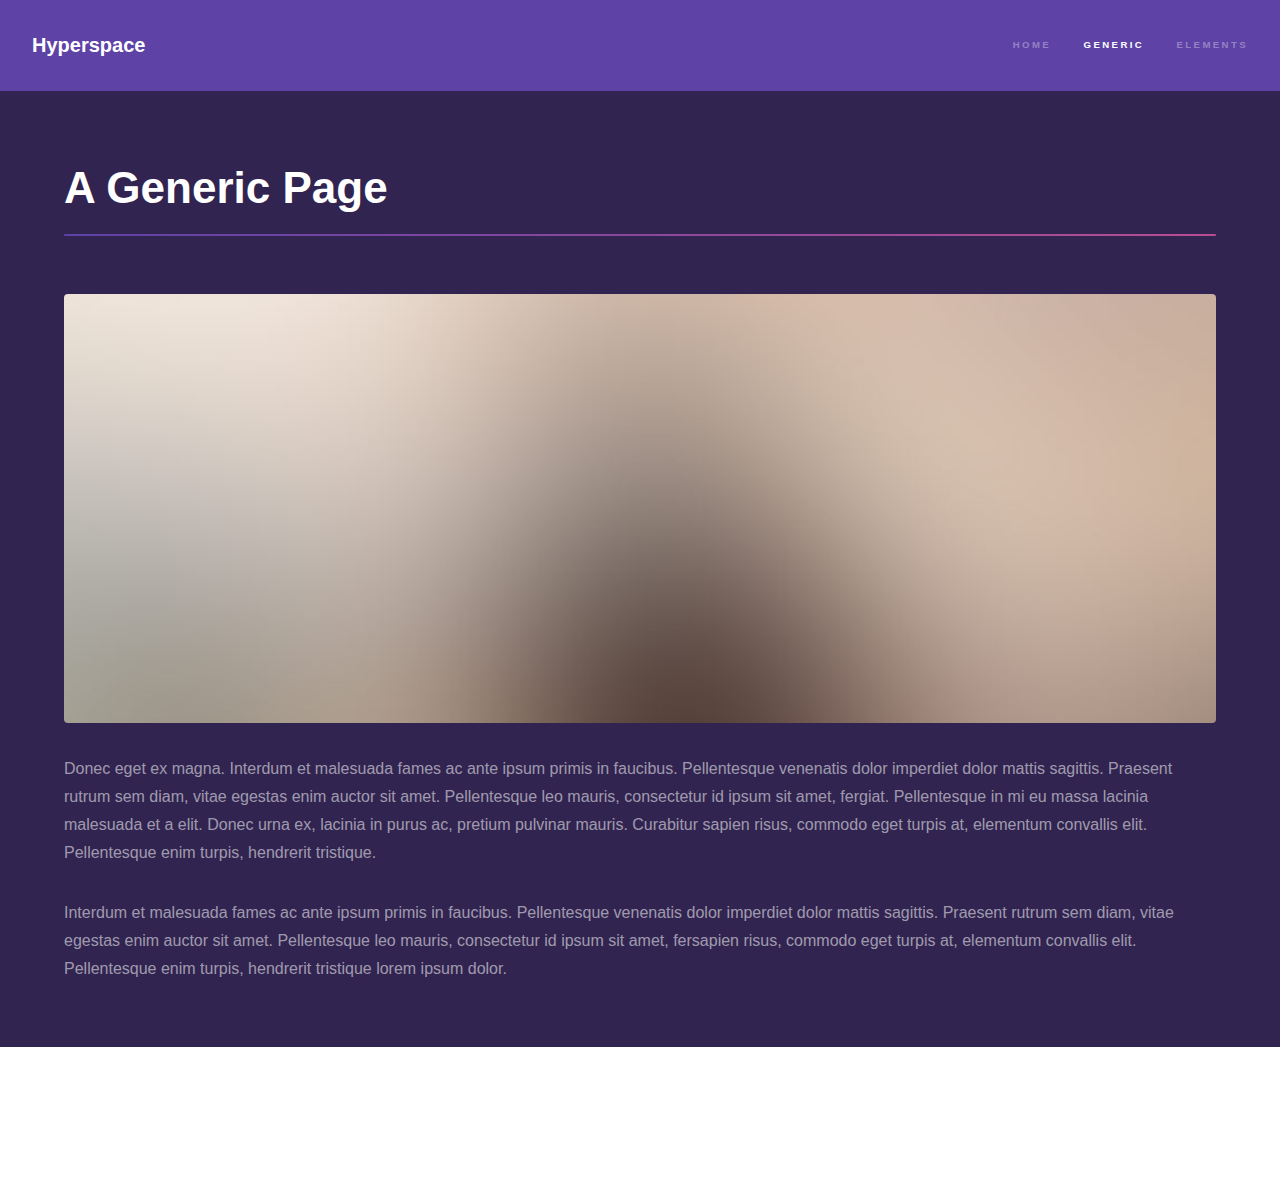
<file: Portfolio | Michael C Riser Jr/generic.html>
<!DOCTYPE HTML>
<!--
	Hyperspace by HTML5 UP
	html5up.net | @ajlkn
	Free for personal and commercial use under the CCA 3.0 license (html5up.net/license)
-->
<html>
	<head>
		<title>Generic - Hyperspace by HTML5 UP</title>
		<meta charset="utf-8" />
		<meta name="viewport" content="width=device-width, initial-scale=1, user-scalable=no" />
		<link rel="stylesheet" href="assets/css/main.css" />
		<noscript><link rel="stylesheet" href="assets/css/noscript.css" /></noscript>
	</head>
	<body class="is-preload">

		<!-- Header -->
			<header id="header">
				<a href="index.html" class="title">Hyperspace</a>
				<nav>
					<ul>
						<li><a href="index.html">Home</a></li>
						<li><a href="generic.html" class="active">Generic</a></li>
						<li><a href="elements.html">Elements</a></li>
					</ul>
				</nav>
			</header>

		<!-- Wrapper -->
			<div id="wrapper">

				<!-- Main -->
					<section id="main" class="wrapper">
						<div class="inner">
							<h1 class="major">A Generic Page</h1>
							<span class="image fit"><img src="images/pic04.jpg" alt="" /></span>
							<p>Donec eget ex magna. Interdum et malesuada fames ac ante ipsum primis in faucibus. Pellentesque venenatis dolor imperdiet dolor mattis sagittis. Praesent rutrum sem diam, vitae egestas enim auctor sit amet. Pellentesque leo mauris, consectetur id ipsum sit amet, fergiat. Pellentesque in mi eu massa lacinia malesuada et a elit. Donec urna ex, lacinia in purus ac, pretium pulvinar mauris. Curabitur sapien risus, commodo eget turpis at, elementum convallis elit. Pellentesque enim turpis, hendrerit tristique.</p>
							<p>Interdum et malesuada fames ac ante ipsum primis in faucibus. Pellentesque venenatis dolor imperdiet dolor mattis sagittis. Praesent rutrum sem diam, vitae egestas enim auctor sit amet. Pellentesque leo mauris, consectetur id ipsum sit amet, fersapien risus, commodo eget turpis at, elementum convallis elit. Pellentesque enim turpis, hendrerit tristique lorem ipsum dolor.</p>
						</div>
					</section>

			</div>

		<!-- Footer -->
			<footer id="footer" class="wrapper alt">
				<div class="inner">
					<ul class="menu">
						<li>&copy; Untitled. All rights reserved.</li><li>Design: <a href="http://html5up.net">HTML5 UP</a></li>
					</ul>
				</div>
			</footer>

		<!-- Scripts -->
			<script src="assets/js/jquery.min.js"></script>
			<script src="assets/js/jquery.scrollex.min.js"></script>
			<script src="assets/js/jquery.scrolly.min.js"></script>
			<script src="assets/js/browser.min.js"></script>
			<script src="assets/js/breakpoints.min.js"></script>
			<script src="assets/js/util.js"></script>
			<script src="assets/js/main.js"></script>

	</body>
</html>
</file>
<file: Portfolio | Michael C Riser Jr/assets/css/noscript.css>
/*
	Hyperspace by HTML5 UP
	html5up.net | @ajlkn
	Free for personal and commercial use under the CCA 3.0 license (html5up.net/license)
*/

/* Spotlights */

	.spotlights > section > .image:before {
		opacity: 0 !important;
	}

	.spotlights > section > .content > .inner {
		-moz-transform: none !important;
		-webkit-transform: none !important;
		-ms-transform: none !important;
		transform: none !important;
		opacity: 1 !important;
	}

/* Wrapper */

	.wrapper > .inner {
		opacity: 1 !important;
		-moz-transform: none !important;
		-webkit-transform: none !important;
		-ms-transform: none !important;
		transform: none !important;
	}

/* Sidebar */

	#sidebar > .inner {
		opacity: 1 !important;
	}

	#sidebar nav > ul > li {
		-moz-transform: none !important;
		-webkit-transform: none !important;
		-ms-transform: none !important;
		transform: none !important;
		opacity: 1 !important;
	}
</file>
<file: Portfolio | Michael C Riser Jr/assets/css/main.css>
@import url(fontawesome-all.min.css);

/*
	Hyperspace by HTML5 UP
	html5up.net | @ajlkn
	Free for personal and commercial use under the CCA 3.0 license (html5up.net/license)
*/

html, body, div, span, applet, object,
iframe, h1, h2, h3, h4, h5, h6, p, blockquote,
pre, a, abbr, acronym, address, big, cite,
code, del, dfn, em, img, ins, kbd, q, s, samp,
small, strike, strong, sub, sup, tt, var, b,
u, i, center, dl, dt, dd, ol, ul, li, fieldset,
form, label, legend, table, caption, tbody,
tfoot, thead, tr, th, td, article, aside,
canvas, details, embed, figure, figcaption,
footer, header, hgroup, menu, nav, output, ruby,
section, summary, time, mark, audio, video {
	margin: 0;
	padding: 0;
	border: 0;
	font-size: 100%;
	font: inherit;
	vertical-align: baseline;}

article, aside, details, figcaption, figure,
footer, header, hgroup, menu, nav, section {
	display: block;}

body {
	line-height: 1;
}

ol, ul {
	list-style: none;
}

blockquote, q {
	quotes: none;
}

	blockquote:before, blockquote:after, q:before, q:after {
		content: '';
		content: none;
	}

table {
	border-collapse: collapse;
	border-spacing: 0;
}

body {
	-webkit-text-size-adjust: none;
}

mark {
	background-color: transparent;
	color: inherit;
}


input::-moz-focus-inner {
	border: 0;
	padding: 0;
}

input, select, textarea {
	-moz-appearance: none;
	-webkit-appearance: none;
	-ms-appearance: none;
	appearance: none;
}

/* Basic */

	@-ms-viewport {
		width: device-width;
	}

	body {
		-ms-overflow-style: scrollbar;
	}

	@media screen and (max-width: 480px) {

		html, body {
			min-width: 320px;
		}

	}

	html {
		box-sizing: border-box;
	}

	*, *:before, *:after {
		box-sizing: inherit;
	}

	body {
		background: #312450;
	}

		body.is-preload *, body.is-preload *:before, body.is-preload *:after {
			-moz-animation: none !important;
			-webkit-animation: none !important;
			-ms-animation: none !important;
			animation: none !important;
			-moz-transition: none !important;
			-webkit-transition: none !important;
			-ms-transition: none !important;
			transition: none !important;
		}

/* Type */

	body, input, select, textarea {
		color: rgba(255, 255, 255, 0.55);
		font-family: Arial, Helvetica, sans-serif;
		font-size: 16.5pt;
		font-weight: normal;
		line-height: 1.75;
	}

		@media screen and (max-width: 1680px) {

			body, input, select, textarea {
				font-size: 13pt;
			}

		}

		@media screen and (max-width: 1280px) {

			body, input, select, textarea {
				font-size: 12pt;
			}

		}

		@media screen and (max-width: 360px) {

			body, input, select, textarea {
				font-size: 11pt;
			}

		}

	a {
		-moz-transition: color 0.2s ease, border-bottom-color 0.2s ease;
		-webkit-transition: color 0.2s ease, border-bottom-color 0.2s ease;
		-ms-transition: color 0.2s ease, border-bottom-color 0.2s ease;
		transition: color 0.2s ease, border-bottom-color 0.2s ease;
		border-bottom: dotted 1px rgba(255, 255, 255, 0.35);
		color: inherit;
		text-decoration: none;
	}

		a:hover {
			border-bottom-color: transparent;
			color: #ffffff;
		}

	strong, b {
		color: #ffffff;
		font-weight: bold;
	}

	em, i {
		font-style: italic;
	}

	p {
		margin: 0 0 2em 0;
	}

	h1, h2, h3, h4, h5, h6 {
		color: #ffffff;
		font-weight: bold;
		line-height: 1.5;
		margin: 0 0 0.5em 0;
	}

		h1 a, h2 a, h3 a, h4 a, h5 a, h6 a {
			color: inherit;
			text-decoration: none;
		}

	h1 {
		font-size: 2.75em;
	}

		h1.major {
			margin: 0 0 1.3em 0;
			position: relative;
			padding-bottom: 0.35em;
		}

			h1.major:after {
				background-image: -moz-linear-gradient(to right, #5e42a6, #b74e91);
				background-image: -webkit-linear-gradient(to right, #5e42a6, #b74e91);
				background-image: -ms-linear-gradient(to right, #5e42a6, #b74e91);
				background-image: linear-gradient(to right, #5e42a6, #b74e91);
				-moz-transition: max-width 0.2s ease;
				-webkit-transition: max-width 0.2s ease;
				-ms-transition: max-width 0.2s ease;
				transition: max-width 0.2s ease;
				border-radius: 0.2em;
				bottom: 0;
				content: '';
				height: 0.05em;
				position: absolute;
				right: 0;
				width: 100%;
			}

	h2 {
		font-size: 1.75em;
	}

	h3 {
		font-size: 1.1em;
	}

	h4 {
		font-size: 1em;
	}

	h5 {
		font-size: 0.8em;
	}

	h6 {
		font-size: 0.6em;
	}

	@media screen and (max-width: 736px) {

		h1 {
			font-size: 2em;
		}

		h2 {
			font-size: 1.25em;
		}

		h3 {
			font-size: 1em;
		}

		h4 {
			font-size: 0.8em;
		}

		h5 {
			font-size: 0.6em;
		}

		h6 {
			font-size: 0.6em;
		}

	}

	sub {
		font-size: 0.8em;
		position: relative;
		top: 0.5em;
	}

	sup {
		font-size: 0.8em;
		position: relative;
		top: -0.5em;
	}

	blockquote {
		border-left: solid 4px rgba(255, 255, 255, 0.15);
		font-style: italic;
		margin: 0 0 2em 0;
		padding: 0.5em 0 0.5em 2em;
	}

	code {
		background: rgba(255, 255, 255, 0.05);
		border-radius: 0.25em;
		border: solid 1px rgba(255, 255, 255, 0.15);
		font-family: "Courier New", monospace;
		font-size: 0.9em;
		margin: 0 0.25em;
		padding: 0.25em 0.65em;
	}

	pre {
		-webkit-overflow-scrolling: touch;
		font-family: "Courier New", monospace;
		font-size: 0.9em;
		margin: 0 0 2em 0;
	}

		pre code {
			display: block;
			line-height: 1.75em;
			padding: 1em 1.5em;
			overflow-x: auto;
		}

	hr {
		border: 0;
		border-bottom: solid 1px rgba(255, 255, 255, 0.15);
		margin: 2em 0;
	}

		hr.major {
			margin: 3em 0;
		}

	.align-left {
		text-align: left;
	}

	.align-center {
		text-align: center;
	}

	.align-right {
		text-align: right;
	}

/* Row */

	.row {
		display: flex;
		flex-wrap: wrap;
		box-sizing: border-box;
		align-items: stretch;
	}

		.row > * {
			box-sizing: border-box;
		}

		.row.gtr-uniform > * > :last-child {
			margin-bottom: 0;
		}

		.row.aln-left {
			justify-content: flex-start;
		}

		.row.aln-center {
			justify-content: center;
		}

		.row.aln-right {
			justify-content: flex-end;
		}

		.row.aln-top {
			align-items: flex-start;
		}

		.row.aln-middle {
			align-items: center;
		}

		.row.aln-bottom {
			align-items: flex-end;
		}

		.row > .imp {
			order: -1;
		}

		.row > .col-1 {
			width: 8.33333%;
		}

		.row > .off-1 {
			margin-left: 8.33333%;
		}

		.row > .col-2 {
			width: 16.66667%;
		}

		.row > .off-2 {
			margin-left: 16.66667%;
		}

		.row > .col-3 {
			width: 25%;
		}

		.row > .off-3 {
			margin-left: 25%;
		}

		.row > .col-4 {
			width: 33.33333%;
		}

		.row > .off-4 {
			margin-left: 33.33333%;
		}

		.row > .col-5 {
			width: 41.66667%;
		}

		.row > .off-5 {
			margin-left: 41.66667%;
		}

		.row > .col-6 {
			width: 50%;
		}

		.row > .off-6 {
			margin-left: 50%;
		}

		.row > .col-7 {
			width: 58.33333%;
		}

		.row > .off-7 {
			margin-left: 58.33333%;
		}

		.row > .col-8 {
			width: 66.66667%;
		}

		.row > .off-8 {
			margin-left: 66.66667%;
		}

		.row > .col-9 {
			width: 75%;
		}

		.row > .off-9 {
			margin-left: 75%;
		}

		.row > .col-10 {
			width: 83.33333%;
		}

		.row > .off-10 {
			margin-left: 83.33333%;
		}

		.row > .col-11 {
			width: 91.66667%;
		}

		.row > .off-11 {
			margin-left: 91.66667%;
		}

		.row > .col-12 {
			width: 100%;
		}

		.row > .off-12 {
			margin-left: 100%;
		}

		.row.gtr-0 {
			margin-top: 0;
			margin-left: 0em;
		}

			.row.gtr-0 > * {
				padding: 0 0 0 0em;
			}

			.row.gtr-0.gtr-uniform {
				margin-top: 0em;
			}

				.row.gtr-0.gtr-uniform > * {
					padding-top: 0em;
				}

		.row.gtr-25 {
			margin-top: 0;
			margin-left: -0.375em;
		}

			.row.gtr-25 > * {
				padding: 0 0 0 0.375em;
			}

			.row.gtr-25.gtr-uniform {
				margin-top: -0.375em;
			}

				.row.gtr-25.gtr-uniform > * {
					padding-top: 0.375em;
				}

		.row.gtr-50 {
			margin-top: 0;
			margin-left: -0.75em;
		}

			.row.gtr-50 > * {
				padding: 0 0 0 0.75em;
			}

			.row.gtr-50.gtr-uniform {
				margin-top: -0.75em;
			}

				.row.gtr-50.gtr-uniform > * {
					padding-top: 0.75em;
				}

		.row {
			margin-top: 0;
			margin-left: -1.5em;
		}

			.row > * {
				padding: 0 0 0 1.5em;
			}

			.row.gtr-uniform {
				margin-top: -1.5em;
			}

				.row.gtr-uniform > * {
					padding-top: 1.5em;
				}

		.row.gtr-150 {
			margin-top: 0;
			margin-left: -2.25em;
		}

			.row.gtr-150 > * {
				padding: 0 0 0 2.25em;
			}

			.row.gtr-150.gtr-uniform {
				margin-top: -2.25em;
			}

				.row.gtr-150.gtr-uniform > * {
					padding-top: 2.25em;
				}

		.row.gtr-200 {
			margin-top: 0;
			margin-left: -3em;
		}

			.row.gtr-200 > * {
				padding: 0 0 0 3em;
			}

			.row.gtr-200.gtr-uniform {
				margin-top: -3em;
			}

				.row.gtr-200.gtr-uniform > * {
					padding-top: 3em;
				}

		@media screen and (max-width: 1680px) {

			.row {
				display: flex;
				flex-wrap: wrap;
				box-sizing: border-box;
				align-items: stretch;
			}

				.row > * {
					box-sizing: border-box;
				}

				.row.gtr-uniform > * > :last-child {
					margin-bottom: 0;
				}

				.row.aln-left {
					justify-content: flex-start;
				}

				.row.aln-center {
					justify-content: center;
				}

				.row.aln-right {
					justify-content: flex-end;
				}

				.row.aln-top {
					align-items: flex-start;
				}

				.row.aln-middle {
					align-items: center;
				}

				.row.aln-bottom {
					align-items: flex-end;
				}

				.row > .imp-xlarge {
					order: -1;
				}

				.row > .col-1-xlarge {
					width: 8.33333%;
				}

				.row > .off-1-xlarge {
					margin-left: 8.33333%;
				}

				.row > .col-2-xlarge {
					width: 16.66667%;
				}

				.row > .off-2-xlarge {
					margin-left: 16.66667%;
				}

				.row > .col-3-xlarge {
					width: 25%;
				}

				.row > .off-3-xlarge {
					margin-left: 25%;
				}

				.row > .col-4-xlarge {
					width: 33.33333%;
				}

				.row > .off-4-xlarge {
					margin-left: 33.33333%;
				}

				.row > .col-5-xlarge {
					width: 41.66667%;
				}

				.row > .off-5-xlarge {
					margin-left: 41.66667%;
				}

				.row > .col-6-xlarge {
					width: 50%;
				}

				.row > .off-6-xlarge {
					margin-left: 50%;
				}

				.row > .col-7-xlarge {
					width: 58.33333%;
				}

				.row > .off-7-xlarge {
					margin-left: 58.33333%;
				}

				.row > .col-8-xlarge {
					width: 66.66667%;
				}

				.row > .off-8-xlarge {
					margin-left: 66.66667%;
				}

				.row > .col-9-xlarge {
					width: 75%;
				}

				.row > .off-9-xlarge {
					margin-left: 75%;
				}

				.row > .col-10-xlarge {
					width: 83.33333%;
				}

				.row > .off-10-xlarge {
					margin-left: 83.33333%;
				}

				.row > .col-11-xlarge {
					width: 91.66667%;
				}

				.row > .off-11-xlarge {
					margin-left: 91.66667%;
				}

				.row > .col-12-xlarge {
					width: 100%;
				}

				.row > .off-12-xlarge {
					margin-left: 100%;
				}

				.row.gtr-0 {
					margin-top: 0;
					margin-left: 0em;
				}

					.row.gtr-0 > * {
						padding: 0 0 0 0em;
					}

					.row.gtr-0.gtr-uniform {
						margin-top: 0em;
					}

						.row.gtr-0.gtr-uniform > * {
							padding-top: 0em;
						}

				.row.gtr-25 {
					margin-top: 0;
					margin-left: -0.375em;
				}

					.row.gtr-25 > * {
						padding: 0 0 0 0.375em;
					}

					.row.gtr-25.gtr-uniform {
						margin-top: -0.375em;
					}

						.row.gtr-25.gtr-uniform > * {
							padding-top: 0.375em;
						}

				.row.gtr-50 {
					margin-top: 0;
					margin-left: -0.75em;
				}

					.row.gtr-50 > * {
						padding: 0 0 0 0.75em;
					}

					.row.gtr-50.gtr-uniform {
						margin-top: -0.75em;
					}

						.row.gtr-50.gtr-uniform > * {
							padding-top: 0.75em;
						}

				.row {
					margin-top: 0;
					margin-left: -1.5em;
				}

					.row > * {
						padding: 0 0 0 1.5em;
					}

					.row.gtr-uniform {
						margin-top: -1.5em;
					}

						.row.gtr-uniform > * {
							padding-top: 1.5em;
						}

				.row.gtr-150 {
					margin-top: 0;
					margin-left: -2.25em;
				}

					.row.gtr-150 > * {
						padding: 0 0 0 2.25em;
					}

					.row.gtr-150.gtr-uniform {
						margin-top: -2.25em;
					}

						.row.gtr-150.gtr-uniform > * {
							padding-top: 2.25em;
						}

				.row.gtr-200 {
					margin-top: 0;
					margin-left: -3em;
				}

					.row.gtr-200 > * {
						padding: 0 0 0 3em;
					}

					.row.gtr-200.gtr-uniform {
						margin-top: -3em;
					}

						.row.gtr-200.gtr-uniform > * {
							padding-top: 3em;
						}

		}

		@media screen and (max-width: 1280px) {

			.row {
				display: flex;
				flex-wrap: wrap;
				box-sizing: border-box;
				align-items: stretch;
			}

				.row > * {
					box-sizing: border-box;
				}

				.row.gtr-uniform > * > :last-child {
					margin-bottom: 0;
				}

				.row.aln-left {
					justify-content: flex-start;
				}

				.row.aln-center {
					justify-content: center;
				}

				.row.aln-right {
					justify-content: flex-end;
				}

				.row.aln-top {
					align-items: flex-start;
				}

				.row.aln-middle {
					align-items: center;
				}

				.row.aln-bottom {
					align-items: flex-end;
				}

				.row > .imp-large {
					order: -1;
				}

				.row > .col-1-large {
					width: 8.33333%;
				}

				.row > .off-1-large {
					margin-left: 8.33333%;
				}

				.row > .col-2-large {
					width: 16.66667%;
				}

				.row > .off-2-large {
					margin-left: 16.66667%;
				}

				.row > .col-3-large {
					width: 25%;
				}

				.row > .off-3-large {
					margin-left: 25%;
				}

				.row > .col-4-large {
					width: 33.33333%;
				}

				.row > .off-4-large {
					margin-left: 33.33333%;
				}

				.row > .col-5-large {
					width: 41.66667%;
				}

				.row > .off-5-large {
					margin-left: 41.66667%;
				}

				.row > .col-6-large {
					width: 50%;
				}

				.row > .off-6-large {
					margin-left: 50%;
				}

				.row > .col-7-large {
					width: 58.33333%;
				}

				.row > .off-7-large {
					margin-left: 58.33333%;
				}

				.row > .col-8-large {
					width: 66.66667%;
				}

				.row > .off-8-large {
					margin-left: 66.66667%;
				}

				.row > .col-9-large {
					width: 75%;
				}

				.row > .off-9-large {
					margin-left: 75%;
				}

				.row > .col-10-large {
					width: 83.33333%;
				}

				.row > .off-10-large {
					margin-left: 83.33333%;
				}

				.row > .col-11-large {
					width: 91.66667%;
				}

				.row > .off-11-large {
					margin-left: 91.66667%;
				}

				.row > .col-12-large {
					width: 100%;
				}

				.row > .off-12-large {
					margin-left: 100%;
				}

				.row.gtr-0 {
					margin-top: 0;
					margin-left: 0em;
				}

					.row.gtr-0 > * {
						padding: 0 0 0 0em;
					}

					.row.gtr-0.gtr-uniform {
						margin-top: 0em;
					}

						.row.gtr-0.gtr-uniform > * {
							padding-top: 0em;
						}

				.row.gtr-25 {
					margin-top: 0;
					margin-left: -0.375em;
				}

					.row.gtr-25 > * {
						padding: 0 0 0 0.375em;
					}

					.row.gtr-25.gtr-uniform {
						margin-top: -0.375em;
					}

						.row.gtr-25.gtr-uniform > * {
							padding-top: 0.375em;
						}

				.row.gtr-50 {
					margin-top: 0;
					margin-left: -0.75em;
				}

					.row.gtr-50 > * {
						padding: 0 0 0 0.75em;
					}

					.row.gtr-50.gtr-uniform {
						margin-top: -0.75em;
					}

						.row.gtr-50.gtr-uniform > * {
							padding-top: 0.75em;
						}

				.row {
					margin-top: 0;
					margin-left: -1.5em;
				}

					.row > * {
						padding: 0 0 0 1.5em;
					}

					.row.gtr-uniform {
						margin-top: -1.5em;
					}

						.row.gtr-uniform > * {
							padding-top: 1.5em;
						}

				.row.gtr-150 {
					margin-top: 0;
					margin-left: -2.25em;
				}

					.row.gtr-150 > * {
						padding: 0 0 0 2.25em;
					}

					.row.gtr-150.gtr-uniform {
						margin-top: -2.25em;
					}

						.row.gtr-150.gtr-uniform > * {
							padding-top: 2.25em;
						}

				.row.gtr-200 {
					margin-top: 0;
					margin-left: -3em;
				}

					.row.gtr-200 > * {
						padding: 0 0 0 3em;
					}

					.row.gtr-200.gtr-uniform {
						margin-top: -3em;
					}

						.row.gtr-200.gtr-uniform > * {
							padding-top: 3em;
						}

		}

		@media screen and (max-width: 980px) {

			.row {
				display: flex;
				flex-wrap: wrap;
				box-sizing: border-box;
				align-items: stretch;
			}

				.row > * {
					box-sizing: border-box;
				}

				.row.gtr-uniform > * > :last-child {
					margin-bottom: 0;
				}

				.row.aln-left {
					justify-content: flex-start;
				}

				.row.aln-center {
					justify-content: center;
				}

				.row.aln-right {
					justify-content: flex-end;
				}

				.row.aln-top {
					align-items: flex-start;
				}

				.row.aln-middle {
					align-items: center;
				}

				.row.aln-bottom {
					align-items: flex-end;
				}

				.row > .imp-medium {
					order: -1;
				}

				.row > .col-1-medium {
					width: 8.33333%;
				}

				.row > .off-1-medium {
					margin-left: 8.33333%;
				}

				.row > .col-2-medium {
					width: 16.66667%;
				}

				.row > .off-2-medium {
					margin-left: 16.66667%;
				}

				.row > .col-3-medium {
					width: 25%;
				}

				.row > .off-3-medium {
					margin-left: 25%;
				}

				.row > .col-4-medium {
					width: 33.33333%;
				}

				.row > .off-4-medium {
					margin-left: 33.33333%;
				}

				.row > .col-5-medium {
					width: 41.66667%;
				}

				.row > .off-5-medium {
					margin-left: 41.66667%;
				}

				.row > .col-6-medium {
					width: 50%;
				}

				.row > .off-6-medium {
					margin-left: 50%;
				}

				.row > .col-7-medium {
					width: 58.33333%;
				}

				.row > .off-7-medium {
					margin-left: 58.33333%;
				}

				.row > .col-8-medium {
					width: 66.66667%;
				}

				.row > .off-8-medium {
					margin-left: 66.66667%;
				}

				.row > .col-9-medium {
					width: 75%;
				}

				.row > .off-9-medium {
					margin-left: 75%;
				}

				.row > .col-10-medium {
					width: 83.33333%;
				}

				.row > .off-10-medium {
					margin-left: 83.33333%;
				}

				.row > .col-11-medium {
					width: 91.66667%;
				}

				.row > .off-11-medium {
					margin-left: 91.66667%;
				}

				.row > .col-12-medium {
					width: 100%;
				}

				.row > .off-12-medium {
					margin-left: 100%;
				}

				.row.gtr-0 {
					margin-top: 0;
					margin-left: 0em;
				}

					.row.gtr-0 > * {
						padding: 0 0 0 0em;
					}

					.row.gtr-0.gtr-uniform {
						margin-top: 0em;
					}

						.row.gtr-0.gtr-uniform > * {
							padding-top: 0em;
						}

				.row.gtr-25 {
					margin-top: 0;
					margin-left: -0.375em;
				}

					.row.gtr-25 > * {
						padding: 0 0 0 0.375em;
					}

					.row.gtr-25.gtr-uniform {
						margin-top: -0.375em;
					}

						.row.gtr-25.gtr-uniform > * {
							padding-top: 0.375em;
						}

				.row.gtr-50 {
					margin-top: 0;
					margin-left: -0.75em;
				}

					.row.gtr-50 > * {
						padding: 0 0 0 0.75em;
					}

					.row.gtr-50.gtr-uniform {
						margin-top: -0.75em;
					}

						.row.gtr-50.gtr-uniform > * {
							padding-top: 0.75em;
						}

				.row {
					margin-top: 0;
					margin-left: -1.5em;
				}

					.row > * {
						padding: 0 0 0 1.5em;
					}

					.row.gtr-uniform {
						margin-top: -1.5em;
					}

						.row.gtr-uniform > * {
							padding-top: 1.5em;
						}

				.row.gtr-150 {
					margin-top: 0;
					margin-left: -2.25em;
				}

					.row.gtr-150 > * {
						padding: 0 0 0 2.25em;
					}

					.row.gtr-150.gtr-uniform {
						margin-top: -2.25em;
					}

						.row.gtr-150.gtr-uniform > * {
							padding-top: 2.25em;
						}

				.row.gtr-200 {
					margin-top: 0;
					margin-left: -3em;
				}

					.row.gtr-200 > * {
						padding: 0 0 0 3em;
					}

					.row.gtr-200.gtr-uniform {
						margin-top: -3em;
					}

						.row.gtr-200.gtr-uniform > * {
							padding-top: 3em;
						}

		}

		@media screen and (max-width: 736px) {

			.row {
				display: flex;
				flex-wrap: wrap;
				box-sizing: border-box;
				align-items: stretch;
			}

				.row > * {
					box-sizing: border-box;
				}

				.row.gtr-uniform > * > :last-child {
					margin-bottom: 0;
				}

				.row.aln-left {
					justify-content: flex-start;
				}

				.row.aln-center {
					justify-content: center;
				}

				.row.aln-right {
					justify-content: flex-end;
				}

				.row.aln-top {
					align-items: flex-start;
				}

				.row.aln-middle {
					align-items: center;
				}

				.row.aln-bottom {
					align-items: flex-end;
				}

				.row > .imp-small {
					order: -1;
				}

				.row > .col-1-small {
					width: 8.33333%;
				}

				.row > .off-1-small {
					margin-left: 8.33333%;
				}

				.row > .col-2-small {
					width: 16.66667%;
				}

				.row > .off-2-small {
					margin-left: 16.66667%;
				}

				.row > .col-3-small {
					width: 25%;
				}

				.row > .off-3-small {
					margin-left: 25%;
				}

				.row > .col-4-small {
					width: 33.33333%;
				}

				.row > .off-4-small {
					margin-left: 33.33333%;
				}

				.row > .col-5-small {
					width: 41.66667%;
				}

				.row > .off-5-small {
					margin-left: 41.66667%;
				}

				.row > .col-6-small {
					width: 50%;
				}

				.row > .off-6-small {
					margin-left: 50%;
				}

				.row > .col-7-small {
					width: 58.33333%;
				}

				.row > .off-7-small {
					margin-left: 58.33333%;
				}

				.row > .col-8-small {
					width: 66.66667%;
				}

				.row > .off-8-small {
					margin-left: 66.66667%;
				}

				.row > .col-9-small {
					width: 75%;
				}

				.row > .off-9-small {
					margin-left: 75%;
				}

				.row > .col-10-small {
					width: 83.33333%;
				}

				.row > .off-10-small {
					margin-left: 83.33333%;
				}

				.row > .col-11-small {
					width: 91.66667%;
				}

				.row > .off-11-small {
					margin-left: 91.66667%;
				}

				.row > .col-12-small {
					width: 100%;
				}

				.row > .off-12-small {
					margin-left: 100%;
				}

				.row.gtr-0 {
					margin-top: 0;
					margin-left: 0em;
				}

					.row.gtr-0 > * {
						padding: 0 0 0 0em;
					}

					.row.gtr-0.gtr-uniform {
						margin-top: 0em;
					}

						.row.gtr-0.gtr-uniform > * {
							padding-top: 0em;
						}

				.row.gtr-25 {
					margin-top: 0;
					margin-left: -0.375em;
				}

					.row.gtr-25 > * {
						padding: 0 0 0 0.375em;
					}

					.row.gtr-25.gtr-uniform {
						margin-top: -0.375em;
					}

						.row.gtr-25.gtr-uniform > * {
							padding-top: 0.375em;
						}

				.row.gtr-50 {
					margin-top: 0;
					margin-left: -0.75em;
				}

					.row.gtr-50 > * {
						padding: 0 0 0 0.75em;
					}

					.row.gtr-50.gtr-uniform {
						margin-top: -0.75em;
					}

						.row.gtr-50.gtr-uniform > * {
							padding-top: 0.75em;
						}

				.row {
					margin-top: 0;
					margin-left: -1.5em;
				}

					.row > * {
						padding: 0 0 0 1.5em;
					}

					.row.gtr-uniform {
						margin-top: -1.5em;
					}

						.row.gtr-uniform > * {
							padding-top: 1.5em;
						}

				.row.gtr-150 {
					margin-top: 0;
					margin-left: -2.25em;
				}

					.row.gtr-150 > * {
						padding: 0 0 0 2.25em;
					}

					.row.gtr-150.gtr-uniform {
						margin-top: -2.25em;
					}

						.row.gtr-150.gtr-uniform > * {
							padding-top: 2.25em;
						}

				.row.gtr-200 {
					margin-top: 0;
					margin-left: -3em;
				}

					.row.gtr-200 > * {
						padding: 0 0 0 3em;
					}

					.row.gtr-200.gtr-uniform {
						margin-top: -3em;
					}

						.row.gtr-200.gtr-uniform > * {
							padding-top: 3em;
						}

		}

		@media screen and (max-width: 480px) {

			.row {
				display: flex;
				flex-wrap: wrap;
				box-sizing: border-box;
				align-items: stretch;
			}

				.row > * {
					box-sizing: border-box;
				}

				.row.gtr-uniform > * > :last-child {
					margin-bottom: 0;
				}

				.row.aln-left {
					justify-content: flex-start;
				}

				.row.aln-center {
					justify-content: center;
				}

				.row.aln-right {
					justify-content: flex-end;
				}

				.row.aln-top {
					align-items: flex-start;
				}

				.row.aln-middle {
					align-items: center;
				}

				.row.aln-bottom {
					align-items: flex-end;
				}

				.row > .imp-xsmall {
					order: -1;
				}

				.row > .col-1-xsmall {
					width: 8.33333%;
				}

				.row > .off-1-xsmall {
					margin-left: 8.33333%;
				}

				.row > .col-2-xsmall {
					width: 16.66667%;
				}

				.row > .off-2-xsmall {
					margin-left: 16.66667%;
				}

				.row > .col-3-xsmall {
					width: 25%;
				}

				.row > .off-3-xsmall {
					margin-left: 25%;
				}

				.row > .col-4-xsmall {
					width: 33.33333%;
				}

				.row > .off-4-xsmall {
					margin-left: 33.33333%;
				}

				.row > .col-5-xsmall {
					width: 41.66667%;
				}

				.row > .off-5-xsmall {
					margin-left: 41.66667%;
				}

				.row > .col-6-xsmall {
					width: 50%;
				}

				.row > .off-6-xsmall {
					margin-left: 50%;
				}

				.row > .col-7-xsmall {
					width: 58.33333%;
				}

				.row > .off-7-xsmall {
					margin-left: 58.33333%;
				}

				.row > .col-8-xsmall {
					width: 66.66667%;
				}

				.row > .off-8-xsmall {
					margin-left: 66.66667%;
				}

				.row > .col-9-xsmall {
					width: 75%;
				}

				.row > .off-9-xsmall {
					margin-left: 75%;
				}

				.row > .col-10-xsmall {
					width: 83.33333%;
				}

				.row > .off-10-xsmall {
					margin-left: 83.33333%;
				}

				.row > .col-11-xsmall {
					width: 91.66667%;
				}

				.row > .off-11-xsmall {
					margin-left: 91.66667%;
				}

				.row > .col-12-xsmall {
					width: 100%;
				}

				.row > .off-12-xsmall {
					margin-left: 100%;
				}

				.row.gtr-0 {
					margin-top: 0;
					margin-left: 0em;
				}

					.row.gtr-0 > * {
						padding: 0 0 0 0em;
					}

					.row.gtr-0.gtr-uniform {
						margin-top: 0em;
					}

						.row.gtr-0.gtr-uniform > * {
							padding-top: 0em;
						}

				.row.gtr-25 {
					margin-top: 0;
					margin-left: -0.375em;
				}

					.row.gtr-25 > * {
						padding: 0 0 0 0.375em;
					}

					.row.gtr-25.gtr-uniform {
						margin-top: -0.375em;
					}

						.row.gtr-25.gtr-uniform > * {
							padding-top: 0.375em;
						}

				.row.gtr-50 {
					margin-top: 0;
					margin-left: -0.75em;
				}

					.row.gtr-50 > * {
						padding: 0 0 0 0.75em;
					}

					.row.gtr-50.gtr-uniform {
						margin-top: -0.75em;
					}

						.row.gtr-50.gtr-uniform > * {
							padding-top: 0.75em;
						}

				.row {
					margin-top: 0;
					margin-left: -1.5em;
				}

					.row > * {
						padding: 0 0 0 1.5em;
					}

					.row.gtr-uniform {
						margin-top: -1.5em;
					}

						.row.gtr-uniform > * {
							padding-top: 1.5em;
						}

				.row.gtr-150 {
					margin-top: 0;
					margin-left: -2.25em;
				}

					.row.gtr-150 > * {
						padding: 0 0 0 2.25em;
					}

					.row.gtr-150.gtr-uniform {
						margin-top: -2.25em;
					}

						.row.gtr-150.gtr-uniform > * {
							padding-top: 2.25em;
						}

				.row.gtr-200 {
					margin-top: 0;
					margin-left: -3em;
				}

					.row.gtr-200 > * {
						padding: 0 0 0 3em;
					}

					.row.gtr-200.gtr-uniform {
						margin-top: -3em;
					}

						.row.gtr-200.gtr-uniform > * {
							padding-top: 3em;
						}

		}

/* Box */

	.box {
		border-radius: 0.25em;
		border: solid 1px rgba(255, 255, 255, 0.15);
		margin-bottom: 2em;
		padding: 1.5em;
	}

		.box > :last-child,
		.box > :last-child > :last-child,
		.box > :last-child > :last-child > :last-child {
			margin-bottom: 0;
		}

		.box.alt {
			border: 0;
			border-radius: 0;
			padding: 0;
		}

/* Button */

	input[type="submit"],
	input[type="reset"],
	input[type="button"],
	button,
	.button {
		-moz-appearance: none;
		-webkit-appearance: none;
		-ms-appearance: none;
		appearance: none;
		-moz-transition: border-color 0.2s ease;
		-webkit-transition: border-color 0.2s ease;
		-ms-transition: border-color 0.2s ease;
		transition: border-color 0.2s ease;
		background-color: transparent;
		border: solid 3px !important;
		border-color: rgba(255, 255, 255, 0.15) !important;
		border-radius: 3em;
		color: #ffffff !important;
		cursor: pointer;
		display: inline-block;
		font-size: 8pt;
		font-weight: bold;
		height: calc(4.75em + 2px);
		letter-spacing: 0.25em;
		line-height: 4.75em;
		outline: 0;
		padding: 0 3.75em;
		position: relative;
		text-align: center;
		text-decoration: none;
		text-transform: uppercase;
		white-space: nowrap;
	}

		input[type="submit"]:after,
		input[type="reset"]:after,
		input[type="button"]:after,
		button:after,
		.button:after {
			-moz-transform: scale(0.25);
			-webkit-transform: scale(0.25);
			-ms-transform: scale(0.25);
			transform: scale(0.25);
			pointer-events: none;
			-moz-transition: opacity 0.2s ease, -moz-transform 0.2s ease;
			-webkit-transition: opacity 0.2s ease, -webkit-transform 0.2s ease;
			-ms-transition: opacity 0.2s ease, -ms-transform 0.2s ease;
			transition: opacity 0.2s ease, transform 0.2s ease;
			background: #ffffff;
			border-radius: 3em;
			content: '';
			height: 100%;
			left: 0;
			opacity: 0;
			position: absolute;
			top: 0;
			width: 100%;
		}

		input[type="submit"].icon:before,
		input[type="reset"].icon:before,
		input[type="button"].icon:before,
		button.icon:before,
		.button.icon:before {
			margin-right: 0.75em;
		}

		input[type="submit"].fit,
		input[type="reset"].fit,
		input[type="button"].fit,
		button.fit,
		.button.fit {
			width: 100%;
		}

		input[type="submit"].small,
		input[type="reset"].small,
		input[type="button"].small,
		button.small,
		.button.small {
			font-size: 0.4em;
		}

		input[type="submit"].large,
		input[type="reset"].large,
		input[type="button"].large,
		button.large,
		.button.large {
			font-size: 0.8em;
		}

		input[type="submit"].primary,
		input[type="reset"].primary,
		input[type="button"].primary,
		button.primary,
		.button.primary {
			background-color: #ffffff;
			color: #312450 !important;
		}

			input[type="submit"].primary:after,
			input[type="reset"].primary:after,
			input[type="button"].primary:after,
			button.primary:after,
			.button.primary:after {
				display: none;
			}

		input[type="submit"].disabled, input[type="submit"]:disabled,
		input[type="reset"].disabled,
		input[type="reset"]:disabled,
		input[type="button"].disabled,
		input[type="button"]:disabled,
		button.disabled,
		button:disabled,
		.button.disabled,
		.button:disabled {
			cursor: default;
			opacity: 0.5;
			pointer-events: none;
		}

		input[type="submit"]:hover,
		input[type="reset"]:hover,
		input[type="button"]:hover,
		button:hover,
		.button:hover {
			border-color: rgba(255, 255, 255, 0.55) !important;
		}

			input[type="submit"]:hover:after,
			input[type="reset"]:hover:after,
			input[type="button"]:hover:after,
			button:hover:after,
			.button:hover:after {
				opacity: 0.05;
				-moz-transform: scale(1);
				-webkit-transform: scale(1);
				-ms-transform: scale(1);
				transform: scale(1);
			}

			input[type="submit"]:hover:active,
			input[type="reset"]:hover:active,
			input[type="button"]:hover:active,
			button:hover:active,
			.button:hover:active {
				border-color: #ffffff !important;
			}

				input[type="submit"]:hover:active:after,
				input[type="reset"]:hover:active:after,
				input[type="button"]:hover:active:after,
				button:hover:active:after,
				.button:hover:active:after {
					opacity: 0.1;
				}

/* Features */

	.features {
		display: -moz-flex;
		display: -webkit-flex;
		display: -ms-flex;
		display: flex;
		-moz-flex-wrap: wrap;
		-webkit-flex-wrap: wrap;
		-ms-flex-wrap: wrap;
		flex-wrap: wrap;
		border-radius: 0.25em;
		border: solid 1px rgba(255, 255, 255, 0.15);
		background: rgba(255, 255, 255, 0.05);
		margin: 0 0 2em 0;
	}

		.features section {
			padding: 3.5em 3em 1em 7em ;
			width: 50%;
			border-top: solid 1px rgba(255, 255, 255, 0.15);
			position: relative;
		}

			.features section:nth-child(-n + 2) {
				border-top-width: 0;
			}

			.features section:nth-child(2n) {
				border-left: solid 1px rgba(255, 255, 255, 0.15);
			}

			.features section .icon {
				-moz-transition: opacity 0.5s ease, -moz-transform 0.5s ease;
				-webkit-transition: opacity 0.5s ease, -webkit-transform 0.5s ease;
				-ms-transition: opacity 0.5s ease, -ms-transform 0.5s ease;
				transition: opacity 0.5s ease, transform 0.5s ease;
				-moz-transition-delay: 1s;
				-webkit-transition-delay: 1s;
				-ms-transition-delay: 1s;
				transition-delay: 1s;
				-moz-transform: scale(1);
				-webkit-transform: scale(1);
				-ms-transform: scale(1);
				transform: scale(1);
				position: absolute;
				left: 3em;
				top: 3em;
				opacity: 1;
			}

			.features section:nth-child(1) .icon {
				-moz-transition-delay: 0.15s;
				-webkit-transition-delay: 0.15s;
				-ms-transition-delay: 0.15s;
				transition-delay: 0.15s;
			}

			.features section:nth-child(2) .icon {
				-moz-transition-delay: 0.3s;
				-webkit-transition-delay: 0.3s;
				-ms-transition-delay: 0.3s;
				transition-delay: 0.3s;
			}

			.features section:nth-child(3) .icon {
				-moz-transition-delay: 0.45s;
				-webkit-transition-delay: 0.45s;
				-ms-transition-delay: 0.45s;
				transition-delay: 0.45s;
			}

			.features section:nth-child(4) .icon {
				-moz-transition-delay: 0.6s;
				-webkit-transition-delay: 0.6s;
				-ms-transition-delay: 0.6s;
				transition-delay: 0.6s;
			}

			.features section:nth-child(5) .icon {
				-moz-transition-delay: 0.75s;
				-webkit-transition-delay: 0.75s;
				-ms-transition-delay: 0.75s;
				transition-delay: 0.75s;
			}

			.features section:nth-child(6) .icon {
				-moz-transition-delay: 0.9s;
				-webkit-transition-delay: 0.9s;
				-ms-transition-delay: 0.9s;
				transition-delay: 0.9s;
			}

			.features section:nth-child(7) .icon {
				-moz-transition-delay: 1.05s;
				-webkit-transition-delay: 1.05s;
				-ms-transition-delay: 1.05s;
				transition-delay: 1.05s;
			}

			.features section:nth-child(8) .icon {
				-moz-transition-delay: 1.2s;
				-webkit-transition-delay: 1.2s;
				-ms-transition-delay: 1.2s;
				transition-delay: 1.2s;
			}

			.features section:nth-child(9) .icon {
				-moz-transition-delay: 1.35s;
				-webkit-transition-delay: 1.35s;
				-ms-transition-delay: 1.35s;
				transition-delay: 1.35s;
			}

			.features section:nth-child(10) .icon {
				-moz-transition-delay: 1.5s;
				-webkit-transition-delay: 1.5s;
				-ms-transition-delay: 1.5s;
				transition-delay: 1.5s;
			}

			.features section:nth-child(11) .icon {
				-moz-transition-delay: 1.65s;
				-webkit-transition-delay: 1.65s;
				-ms-transition-delay: 1.65s;
				transition-delay: 1.65s;
			}

			.features section:nth-child(12) .icon {
				-moz-transition-delay: 1.8s;
				-webkit-transition-delay: 1.8s;
				-ms-transition-delay: 1.8s;
				transition-delay: 1.8s;
			}

			.features section:nth-child(13) .icon {
				-moz-transition-delay: 1.95s;
				-webkit-transition-delay: 1.95s;
				-ms-transition-delay: 1.95s;
				transition-delay: 1.95s;
			}

			.features section:nth-child(14) .icon {
				-moz-transition-delay: 2.1s;
				-webkit-transition-delay: 2.1s;
				-ms-transition-delay: 2.1s;
				transition-delay: 2.1s;
			}

			.features section:nth-child(15) .icon {
				-moz-transition-delay: 2.25s;
				-webkit-transition-delay: 2.25s;
				-ms-transition-delay: 2.25s;
				transition-delay: 2.25s;
			}

			.features section:nth-child(16) .icon {
				-moz-transition-delay: 2.4s;
				-webkit-transition-delay: 2.4s;
				-ms-transition-delay: 2.4s;
				transition-delay: 2.4s;
			}

			.features section:nth-child(17) .icon {
				-moz-transition-delay: 2.55s;
				-webkit-transition-delay: 2.55s;
				-ms-transition-delay: 2.55s;
				transition-delay: 2.55s;
			}

			.features section:nth-child(18) .icon {
				-moz-transition-delay: 2.7s;
				-webkit-transition-delay: 2.7s;
				-ms-transition-delay: 2.7s;
				transition-delay: 2.7s;
			}

			.features section:nth-child(19) .icon {
				-moz-transition-delay: 2.85s;
				-webkit-transition-delay: 2.85s;
				-ms-transition-delay: 2.85s;
				transition-delay: 2.85s;
			}

			.features section:nth-child(20) .icon {
				-moz-transition-delay: 3s;
				-webkit-transition-delay: 3s;
				-ms-transition-delay: 3s;
				transition-delay: 3s;
			}

		.features.inactive section .icon {
			-moz-transform: scale(0.5);
			-webkit-transform: scale(0.5);
			-ms-transform: scale(0.5);
			transform: scale(0.5);
			opacity: 0;
		}

		@media screen and (max-width: 980px) {

			.features {
				display: block;
			}

				.features section {
					border-top-width: 1px !important;
					border-left-width: 0 !important;
					width: 100%;
				}

					.features section:first-child {
						border-top-width: 0 !important;
					}

		}

		@media screen and (max-width: 736px) {

			.features section {
				padding: 2.5em 1.5em 0.1em 5.5em ;
			}

				.features section .icon {
					left: 1.5em;
					top: 2em;
				}

		}

		@media screen and (max-width: 480px) {

			.features section {
				padding: 2em 1.5em 0.1em 1.5em ;
			}

				.features section .icon {
					left: 0;
					position: relative;
					top: 0;
				}

		}

/* Form */

	form {
		margin: 0 0 2em 0;
	}

		form > :last-child {
			margin-bottom: 0;
		}

		form > .fields {
			display: -moz-flex;
			display: -webkit-flex;
			display: -ms-flex;
			display: flex;
			-moz-flex-wrap: wrap;
			-webkit-flex-wrap: wrap;
			-ms-flex-wrap: wrap;
			flex-wrap: wrap;
			width: calc(100% + 3em);
			margin: -1.5em 0 2em -1.5em;
		}

			form > .fields > .field {
				-moz-flex-grow: 0;
				-webkit-flex-grow: 0;
				-ms-flex-grow: 0;
				flex-grow: 0;
				-moz-flex-shrink: 0;
				-webkit-flex-shrink: 0;
				-ms-flex-shrink: 0;
				flex-shrink: 0;
				padding: 1.5em 0 0 1.5em;
				width: calc(100% - 1.5em);
			}

				form > .fields > .field.half {
					width: calc(50% - 0.75em);
				}

				form > .fields > .field.third {
					width: calc(100%/3 - 0.5em);
				}

				form > .fields > .field.quarter {
					width: calc(25% - 0.375em);
				}

		@media screen and (max-width: 480px) {

			form > .fields {
				width: calc(100% + 3em);
				margin: -1.5em 0 2em -1.5em;
			}

				form > .fields > .field {
					padding: 1.5em 0 0 1.5em;
					width: calc(100% - 1.5em);
				}

					form > .fields > .field.half {
						width: calc(100% - 1.5em);
					}

					form > .fields > .field.third {
						width: calc(100% - 1.5em);
					}

					form > .fields > .field.quarter {
						width: calc(100% - 1.5em);
					}

		}

	label {
		color: #ffffff;
		font-weight: bold;
		line-height: 1.5;
		margin: 0 0 0.7em 0;
		display: block;
		font-size: 1.1em;
	}

	input[type="text"],
	input[type="password"],
	input[type="email"],
	input[type="tel"],
	select,
	textarea {
		-moz-appearance: none;
		-webkit-appearance: none;
		-ms-appearance: none;
		appearance: none;
		background: rgba(255, 255, 255, 0.05);
		border-radius: 0.25em;
		border: none;
		border: solid 1px rgba(255, 255, 255, 0.15);
		color: inherit;
		display: block;
		outline: 0;
		padding: 0 1em;
		text-decoration: none;
		width: 100%;
	}

		input[type="text"]:invalid,
		input[type="password"]:invalid,
		input[type="email"]:invalid,
		input[type="tel"]:invalid,
		select:invalid,
		textarea:invalid {
			box-shadow: none;
		}

		input[type="text"]:focus,
		input[type="password"]:focus,
		input[type="email"]:focus,
		input[type="tel"]:focus,
		select:focus,
		textarea:focus {
			border-color: #ffffff;
			box-shadow: 0 0 0 1px #ffffff;
		}

	select {
		background-image: url("data:image/svg+xml;charset=utf8,%3Csvg xmlns='http://www.w3.org/2000/svg' width='40' height='40' preserveAspectRatio='none' viewBox='0 0 40 40'%3E%3Cpath d='M9.4,12.3l10.4,10.4l10.4-10.4c0.2-0.2,0.5-0.4,0.9-0.4c0.3,0,0.6,0.1,0.9,0.4l3.3,3.3c0.2,0.2,0.4,0.5,0.4,0.9 c0,0.4-0.1,0.6-0.4,0.9L20.7,31.9c-0.2,0.2-0.5,0.4-0.9,0.4c-0.3,0-0.6-0.1-0.9-0.4L4.3,17.3c-0.2-0.2-0.4-0.5-0.4-0.9 c0-0.4,0.1-0.6,0.4-0.9l3.3-3.3c0.2-0.2,0.5-0.4,0.9-0.4S9.1,12.1,9.4,12.3z' fill='rgba(255, 255, 255, 0.15)' /%3E%3C/svg%3E");
		background-size: 1.25rem;
		background-repeat: no-repeat;
		background-position: calc(100% - 1rem) center;
		height: 2.75em;
		padding-right: 2.75em;
		text-overflow: ellipsis;
	}

		select option {
			color: #ffffff;
			background: #312450;
		}

		select:focus::-ms-value {
			background-color: transparent;
		}

		select::-ms-expand {
			display: none;
		}

	input[type="text"],
	input[type="password"],
	input[type="email"],
	select {
		height: 2.75em;
	}

	textarea {
		padding: 0.75em 1em;
	}

		body.is-ie textarea {
			min-height: 10em;
		}

	input[type="checkbox"],
	input[type="radio"] {
		-moz-appearance: none;
		-webkit-appearance: none;
		-ms-appearance: none;
		appearance: none;
		display: block;
		float: left;
		margin-right: -2em;
		opacity: 0;
		width: 1em;
		z-index: -1;
	}

		input[type="checkbox"] + label,
		input[type="radio"] + label {
			text-decoration: none;
			color: rgba(255, 255, 255, 0.55);
			cursor: pointer;
			display: inline-block;
			font-size: 1em;
			font-weight: normal;
			padding-left: 2.4em;
			padding-right: 0.75em;
			position: relative;
		}

			input[type="checkbox"] + label:before,
			input[type="radio"] + label:before {
				-moz-osx-font-smoothing: grayscale;
				-webkit-font-smoothing: antialiased;
				display: inline-block;
				font-style: normal;
				font-variant: normal;
				text-rendering: auto;
				line-height: 1;
				text-transform: none !important;
				font-family: 'Font Awesome 5 Free';
				font-weight: 900;
			}

			input[type="checkbox"] + label:before,
			input[type="radio"] + label:before {
				background: rgba(255, 255, 255, 0.05);
				border-radius: 0.25em;
				border: solid 1px rgba(255, 255, 255, 0.15);
				content: '';
				display: inline-block;
				font-size: 0.8em;
				height: 2.0625em;
				left: 0;
				line-height: 2.0625em;
				position: absolute;
				text-align: center;
				top: 0;
				width: 2.0625em;
			}

		input[type="checkbox"]:checked + label:before,
		input[type="radio"]:checked + label:before {
			background: #ffffff;
			border-color: #ffffff;
			color: #b74e91;
			content: '\f00c';
		}

		input[type="checkbox"]:focus + label:before,
		input[type="radio"]:focus + label:before {
			border-color: #ffffff;
			box-shadow: 0 0 0 1px #ffffff;
		}

	input[type="checkbox"] + label:before {
		border-radius: 0.25em;
	}

	input[type="radio"] + label:before {
		border-radius: 100%;
	}

	::-webkit-input-placeholder {
		color: rgba(255, 255, 255, 0.35) !important;
		opacity: 1.0;
	}

	:-moz-placeholder {
		color: rgba(255, 255, 255, 0.35) !important;
		opacity: 1.0;
	}

	::-moz-placeholder {
		color: rgba(255, 255, 255, 0.35) !important;
		opacity: 1.0;
	}

	:-ms-input-placeholder {
		color: rgba(255, 255, 255, 0.35) !important;
		opacity: 1.0;
	}

/* Icon */

	.icon {
		text-decoration: none;
		border-bottom: none;
		position: relative;
	}

		.icon:before {
			-moz-osx-font-smoothing: grayscale;
			-webkit-font-smoothing: antialiased;
			display: inline-block;
			font-style: normal;
			font-variant: normal;
			text-rendering: auto;
			line-height: 1;
			text-transform: none !important;
			font-family: 'Font Awesome 5 Free';
			font-weight: 400;
		}

		.icon > .label {
			display: none;
		}

		.icon:before {
			line-height: inherit;
		}

		.icon.solid:before {
			font-weight: 900;
		}

		.icon.brands:before {
			font-family: 'Font Awesome 5 Brands';
		}

		.icon.major {
			width: 2.5em;
			height: 2.5em;
			display: block;
			background: #ffffff;
			border-radius: 100%;
			color: #312450;
			text-align: center;
			line-height: 2.5em;
			margin: 0 0 1.3em 0;
		}

			.icon.major:before {
				font-size: 1.25em;
			}

				.wrapper.style1 .icon.major:before {
					color: #401d99;
				}

				.wrapper.style1-alt .icon.major:before {
					color: #493382;
				}

				.wrapper.style2 .icon.major:before {
					color: #5052b5;
				}

				.wrapper.style2-alt .icon.major:before {
					color: #3e4094;
				}

				.wrapper.style3 .icon.major:before {
					color: #b74e91;
				}

				.wrapper.style3-alt .icon.major:before {
					color: #953d75;
				}

/* Image */

#logo {
	margin: -22em 0 -19em -6em;
}
#logo::after {
	margin: -18em 0 -18em -2em;
}

	.image {
		border-radius: 0.25em;
		border: 0;
		display: inline-block;
		position: relative;
	}

		.image img {
			border-radius: 0.25em;
			display: block;
		}

		.image.left, .image.right {
			max-width: 40%;
		}

			.image.left img, .image.right img {
				width: 100%;
			}

		.image.left {
			float: left;
			margin: 0 1.5em 1em 0;
			top: 0.25em;
		}

		.image.right {
			float: right;
			margin: 0 0 1em 1.5em;
			top: 0.25em;
		}

		.image.fit {
			display: block;
			margin: 0 0 2em 0;
			width: 100%;
		}

			.image.fit img {
				width: 100%;
			}

		.image.main {
			display: block;
			margin: 0 0 3em 0;
			width: 100%;
		}

			.image.main img {
				width: 100%;
			}

/* List */

	ol {
		list-style: decimal;
		margin: 0 0 2em 0;
		padding-left: 1.25em;
	}

		ol li {
			padding-left: 0.25em;
		}

	ul {
		list-style: disc;
		margin: 0 0 2em 0;
		padding-left: 1em;
	}

		ul li {
			padding-left: 0.5em;
		}

		ul.alt {
			list-style: none;
			padding-left: 0;
		}

			ul.alt li {
				border-top: solid 1px rgba(255, 255, 255, 0.15);
				padding: 0.5em 0;
			}

				ul.alt li:first-child {
					border-top: 0;
					padding-top: 0;
				}

	dl {
		margin: 0 0 2em 0;
	}

		dl dt {
			display: block;
			font-weight: bold;
			margin: 0 0 1em 0;
		}

		dl dd {
			margin-left: 2em;
		}

/* Actions */

	ul.actions {
		display: -moz-flex;
		display: -webkit-flex;
		display: -ms-flex;
		display: flex;
		cursor: default;
		list-style: none;
		margin-left: -1em;
		padding-left: 0;
	}

		ul.actions li {
			padding: 0 0 0 1em;
			vertical-align: middle;
		}

		ul.actions.special {
			-moz-justify-content: center;
			-webkit-justify-content: center;
			-ms-justify-content: center;
			justify-content: center;
			width: 100%;
			margin-left: 0;
		}

			ul.actions.special li:first-child {
				padding-left: 0;
			}

		ul.actions.stacked {
			-moz-flex-direction: column;
			-webkit-flex-direction: column;
			-ms-flex-direction: column;
			flex-direction: column;
			margin-left: 0;
		}

			ul.actions.stacked li {
				padding: 1.3em 0 0 0;
			}

				ul.actions.stacked li:first-child {
					padding-top: 0;
				}

		ul.actions.fit {
			width: calc(100% + 1em);
		}

			ul.actions.fit li {
				-moz-flex-grow: 1;
				-webkit-flex-grow: 1;
				-ms-flex-grow: 1;
				flex-grow: 1;
				-moz-flex-shrink: 1;
				-webkit-flex-shrink: 1;
				-ms-flex-shrink: 1;
				flex-shrink: 1;
				width: 100%;
			}

				ul.actions.fit li > * {
					width: 100%;
				}

			ul.actions.fit.stacked {
				width: 100%;
			}

		@media screen and (max-width: 480px) {

			ul.actions:not(.fixed) {
				-moz-flex-direction: column;
				-webkit-flex-direction: column;
				-ms-flex-direction: column;
				flex-direction: column;
				margin-left: 0;
				width: 100% !important;
			}

				ul.actions:not(.fixed) li {
					-moz-flex-grow: 1;
					-webkit-flex-grow: 1;
					-ms-flex-grow: 1;
					flex-grow: 1;
					-moz-flex-shrink: 1;
					-webkit-flex-shrink: 1;
					-ms-flex-shrink: 1;
					flex-shrink: 1;
					padding: 1em 0 0 0;
					text-align: center;
					width: 100%;
				}

					ul.actions:not(.fixed) li > * {
						width: 100%;
					}

					ul.actions:not(.fixed) li:first-child {
						padding-top: 0;
					}

					ul.actions:not(.fixed) li input[type="submit"],
					ul.actions:not(.fixed) li input[type="reset"],
					ul.actions:not(.fixed) li input[type="button"],
					ul.actions:not(.fixed) li button,
					ul.actions:not(.fixed) li .button {
						width: 100%;
					}

						ul.actions:not(.fixed) li input[type="submit"].icon:before,
						ul.actions:not(.fixed) li input[type="reset"].icon:before,
						ul.actions:not(.fixed) li input[type="button"].icon:before,
						ul.actions:not(.fixed) li button.icon:before,
						ul.actions:not(.fixed) li .button.icon:before {
							margin-left: -0.5rem;
						}

		}

/* Contact */

	ul.contact {
		list-style: none;
		padding: 0;
	}

		ul.contact > li {
			padding: 0;
			margin: 1.5em 0 0 0;
		}

			ul.contact > li:first-child {
				margin-top: 0;
			}

/* Icons */

	ul.icons {
		cursor: default;
		list-style: none;
		padding-left: 0;
	}

		ul.icons li {
			display: inline-block;
			padding: 0 0.75em 0 0;
		}

			ul.icons li:last-child {
				padding-right: 0;
			}

			ul.icons li > a, ul.icons li > span {
				border: 0;
			}

				ul.icons li > a .label, ul.icons li > span .label {
					display: none;
				}

/* Menu */

	ul.menu {
		list-style: none;
		padding: 0;
	}

		ul.menu > li {
			border-left: solid 1px rgba(255, 255, 255, 0.15);
			display: inline-block;
			line-height: 1;
			margin-left: 1.5em;
			padding: 0 0 0 1.5em;
		}

			ul.menu > li:first-child {
				border-left: 0;
				margin: 0;
				padding-left: 0;
			}

		@media screen and (max-width: 480px) {

			ul.menu > li {
				border-left: 0;
				display: block;
				line-height: inherit;
				margin: 0.5em 0 0 0;
				padding-left: 0;
			}

		}

/* Section/Article */

	section.special, article.special {
		text-align: center;
	}

	header p {
		color: rgba(255, 255, 255, 0.35);
		position: relative;
		margin: 0 0 1.5em 0;
	}

	header h2 + p {
		font-size: 1.25em;
		margin-top: -1em;
		line-height: 1.5em;
	}

	header h3 + p {
		font-size: 1.1em;
		margin-top: -0.8em;
		line-height: 1.5em;
	}

	header h4 + p,
	header h5 + p,
	header h6 + p {
		font-size: 0.9em;
		margin-top: -0.6em;
		line-height: 1.5em;
	}

/* Split */

	.split {
		display: -moz-flex;
		display: -webkit-flex;
		display: -ms-flex;
		display: flex;
	}

		.split > * {
			width: calc(50% - 2.5em);
		}

		.split > :nth-child(2n - 1) {
			padding-right: 2.5em;
			border-right: solid 1px rgba(255, 255, 255, 0.15);
		}

		.split > :nth-child(2n) {
			padding-left: 2.5em;
		}

		.split.style1 > :nth-child(2n - 1) {
			width: calc(66.66666% - 2.5em);
		}

		.split.style1 > :nth-child(2n) {
			width: calc(33.33333% - 2.5em);
		}

		@media screen and (max-width: 1680px) {

			.split > * {
				width: calc(50% - 2em);
			}

			.split > :nth-child(2n - 1) {
				padding-right: 2em;
			}

			.split > :nth-child(2n) {
				padding-left: 2em;
			}

			.split.style1 > :nth-child(2n - 1) {
				width: calc(66.66666% - 2em);
			}

			.split.style1 > :nth-child(2n) {
				width: calc(33.33333% - 2em);
			}

		}

		@media screen and (max-width: 980px) {

			.split {
				display: block;
			}

				.split > * {
					border-top: solid 1px rgba(255, 255, 255, 0.15);
					margin: 4em 0 0 0;
					padding: 4em 0 0 0;
					width: 100% !important;
				}

				.split > :nth-child(2n - 1) {
					border-right: 0;
					padding-right: 0;
				}

				.split > :nth-child(2n) {
					padding-left: 0;
				}

				.split > :first-child {
					border-top: 0;
					margin-top: 0;
					padding-top: 0;
				}

		}

		@media screen and (max-width: 736px) {

			.split > * {
				margin: 3em 0 0 0;
				padding: 3em 0 0 0;
			}

		}

/* Spotlights */

	.spotlights > section {
		display: -moz-flex;
		display: -webkit-flex;
		display: -ms-flex;
		display: flex;
		-moz-flex-direction: row;
		-webkit-flex-direction: row;
		-ms-flex-direction: row;
		flex-direction: row;
		min-height: 22.5em;
	}

		body.is-ie .spotlights > section {
			min-height: 0;
		}

		.spotlights > section > .image {
			background-position: center center;
			background-size: cover;
			border-radius: 0;
			display: block;
			position: relative;
			width: 51em;
		}

			.spotlights > section > .image img {
				border-radius: 0;
				display: block;
			}

			.spotlights > section > .image:before {
				-moz-transition: opacity 1s ease;
				-webkit-transition: opacity 1s ease;
				-ms-transition: opacity 1s ease;
				transition: opacity 1s ease;
				background: rgba(49, 36, 80, 0.9);
				content: '';
				display: block;
				height: 100%;
				left: 0;
				opacity: 0;
				position: absolute;
				top: 0;
				width: 100%;
			}

		.spotlights > section > .content {
			padding: 4em 5em 2em 5em ;
			display: -moz-flex;
			display: -webkit-flex;
			display: -ms-flex;
			display: flex;
			-moz-flex-direction: column;
			-webkit-flex-direction: column;
			-ms-flex-direction: column;
			flex-direction: column;
			-moz-justify-content: center;
			-webkit-justify-content: center;
			-ms-justify-content: center;
			justify-content: center;
			width: 50em;
		}

			.spotlights > section > .content > .inner {
				-moz-transform: translateX(0) translateY(0);
				-webkit-transform: translateX(0) translateY(0);
				-ms-transform: translateX(0) translateY(0);
				transform: translateX(0) translateY(0);
				-moz-transition: opacity 1s ease, -moz-transform 1s ease;
				-webkit-transition: opacity 1s ease, -webkit-transform 1s ease;
				-ms-transition: opacity 1s ease, -ms-transform 1s ease;
				transition: opacity 1s ease, transform 1s ease;
				opacity: 1;
			}

		.spotlights > section:nth-child(2) {
			background-color: rgba(0, 0, 0, 0.05);
		}

		.spotlights > section:nth-child(3) {
			background-color: rgba(0, 0, 0, 0.1);
		}

		.spotlights > section.inactive > .image:before,
		body.is-preload .spotlights > section > .image:before {
			opacity: 1;
		}

		.spotlights > section.inactive > .content > .inner,
		body.is-preload .spotlights > section > .content > .inner {
			-moz-transform: translateX(-1em);
			-webkit-transform: translateX(-1em);
			-ms-transform: translateX(-1em);
			transform: translateX(-1em);
			opacity: 0;
		}

		@media screen and (max-width: 1680px) {

			.spotlights > section > .content {
				padding: 4em 4em 2em 4em ;
			}

		}

		@media screen and (max-width: 980px) {

			.spotlights > section {
				display: block;
			}

				.spotlights > section > .image {
					width: 100%;
					height: 50vh;
				}

				.spotlights > section > .content {
					width: 100%;
				}

				.spotlights > section.inactive > .content > .inner,
				body.is-preload .spotlights > section > .content > .inner {
					-moz-transform: translateY(1em);
					-webkit-transform: translateY(1em);
					-ms-transform: translateY(1em);
					transform: translateY(1em);
				}

		}

		@media screen and (max-width: 736px) {

			.spotlights > section > .image {
				height: 50vh;
				min-height: 15em;
			}

			.spotlights > section > .content {
				padding: 3em 2em 1em 2em ;
			}

		}

/* Table */

	.table-wrapper {
		-webkit-overflow-scrolling: touch;
		overflow-x: auto;
	}

	table {
		margin: 0 0 2em 0;
		width: 100%;
	}

		table tbody tr {
			border: solid 1px rgba(255, 255, 255, 0.15);
			border-left: 0;
			border-right: 0;
		}

			table tbody tr:nth-child(2n + 1) {
				background-color: rgba(255, 255, 255, 0.05);
			}

		table td {
			padding: 0.75em 0.75em;
		}

		table th {
			color: #ffffff;
			font-size: 1em;
			font-weight: bold;
			padding: 0 0.75em 0.75em 0.75em;
			text-align: left;
		}

		table thead {
			border-bottom: solid 2px rgba(255, 255, 255, 0.15);
		}

		table tfoot {
			border-top: solid 2px rgba(255, 255, 255, 0.15);
		}

		table.alt {
			border-collapse: separate;
		}

			table.alt tbody tr td {
				border: solid 1px rgba(255, 255, 255, 0.15);
				border-left-width: 0;
				border-top-width: 0;
			}

				table.alt tbody tr td:first-child {
					border-left-width: 1px;
				}

			table.alt tbody tr:first-child td {
				border-top-width: 1px;
			}

			table.alt thead {
				border-bottom: 0;
			}

			table.alt tfoot {
				border-top: 0;
			}

/* Wrapper */

	.wrapper {
		position: relative;
	}

		.wrapper > .inner {
			padding: 5em 5em 3em 5em ;
			max-width: 100%;
			width: 75em;
		}

			@media screen and (max-width: 1680px) {

				.wrapper > .inner {
					padding: 4em 4em 2em 4em ;
				}

			}

			@media screen and (max-width: 1280px) {

				.wrapper > .inner {
					width: 100%;
				}

			}

			@media screen and (max-width: 736px) {

				.wrapper > .inner {
					padding: 3em 2em 1em 2em ;
				}

			}

		.wrapper.alt {
			background-color: #ffffff;
		}

		.wrapper.style1 {
			background-color: #f06e1d;
		}

		.wrapper.style1-alt {
			background-color: #ffffff;
		}

		.wrapper.style2 {
			background-color: #ff590bfd;
		}

		.wrapper.style2-alt {
			background-color: #84943e;
		}

		.wrapper.style3 {
			background-color: #271205;
		}

		.wrapper.style3-alt {
			background-color: #95653d;
		}

		.wrapper.fullscreen {
			display: -moz-flex;
			display: -webkit-flex;
			display: -ms-flex;
			display: flex;
			-moz-flex-direction: column;
			-webkit-flex-direction: column;
			-ms-flex-direction: column;
			flex-direction: column;
			-moz-justify-content: center;
			-webkit-justify-content: center;
			-ms-justify-content: center;
			justify-content: center;
			min-height: 100vh;
		}

			body.is-ie .wrapper.fullscreen {
				height: 100vh;
			}

			@media screen and (max-width: 1280px) {

				.wrapper.fullscreen {
					min-height: calc(100vh - 2.5em);
				}

					body.is-ie .wrapper.fullscreen {
						height: calc(100vh - 2.5em);
					}

			}

			@media screen and (max-width: 736px) {

				.wrapper.fullscreen {
					padding: 2em 0;
					min-height: 0;
				}

					body.is-ie .wrapper.fullscreen {
						height: auto;
					}

			}

		.wrapper.fade-up > .inner {
			-moz-transform: translateY(0);
			-webkit-transform: translateY(0);
			-ms-transform: translateY(0);
			transform: translateY(0);
			-moz-transition: opacity 1s ease, -moz-transform 1s ease;
			-webkit-transition: opacity 1s ease, -webkit-transform 1s ease;
			-ms-transition: opacity 1s ease, -ms-transform 1s ease;
			transition: opacity 1s ease, transform 1s ease;
			opacity: 1.0;
		}

		.wrapper.fade-up.inactive > .inner,
		body.is-preload .wrapper.fade-up > .inner {
			opacity: 0;
			-moz-transform: translateY(1em);
			-webkit-transform: translateY(1em);
			-ms-transform: translateY(1em);
			transform: translateY(1em);
		}

		.wrapper.fade-down > .inner {
			-moz-transform: translateY(0);
			-webkit-transform: translateY(0);
			-ms-transform: translateY(0);
			transform: translateY(0);
			-moz-transition: opacity 1s ease, -moz-transform 1s ease;
			-webkit-transition: opacity 1s ease, -webkit-transform 1s ease;
			-ms-transition: opacity 1s ease, -ms-transform 1s ease;
			transition: opacity 1s ease, transform 1s ease;
			opacity: 1.0;
		}

		.wrapper.fade-down.inactive > .inner,
		body.is-preload .wrapper.fade-down > .inner {
			opacity: 0;
			-moz-transform: translateY(-1em);
			-webkit-transform: translateY(-1em);
			-ms-transform: translateY(-1em);
			transform: translateY(-1em);
		}

		.wrapper.fade > .inner {
			-moz-transition: opacity 1s ease;
			-webkit-transition: opacity 1s ease;
			-ms-transition: opacity 1s ease;
			transition: opacity 1s ease;
			opacity: 1.0;
		}

		.wrapper.fade.inactive > .inner,
		body.is-preload .wrapper.fade > .inner {
			opacity: 0;
		}

/* Header */

	#header {
		display: -moz-flex;
		display: -webkit-flex;
		display: -ms-flex;
		display: flex;
		background-color: #5e42a6;
		cursor: default;
		padding: 1.75em 2em;
	}

		#header > .title {
			border: 0;
			color: #ffffff;
			display: block;
			font-size: 1.25em;
			font-weight: bold;
		}

		#header > nav {
			-moz-flex: 1;
			-webkit-flex: 1;
			-ms-flex: 1;
			flex: 1;
			text-align: right;
		}

			#header > nav > ul {
				margin: 0;
				padding: 0;
			}

				#header > nav > ul > li {
					display: inline-block;
					margin-left: 1.75em;
					padding: 0;
					vertical-align: middle;
				}

					#header > nav > ul > li:first-child {
						margin-left: 0;
					}

					#header > nav > ul > li a {
						border: 0;
						color: rgba(255, 255, 255, 0.35);
						display: inline-block;
						font-size: 0.6em;
						font-weight: bold;
						letter-spacing: 0.25em;
						text-transform: uppercase;
					}

						#header > nav > ul > li a:hover {
							color: rgba(255, 255, 255, 0.55);
						}

						#header > nav > ul > li a.active {
							color: #ffffff;
						}

		@media screen and (max-width: 736px) {

			#header {
				padding: 1em 2em;
			}

		}

		@media screen and (max-width: 480px) {

			#header {
				display: block;
				padding: 0 2em;
				text-align: left;
			}

				#header .title {
					font-size: 1.25em;
					padding: 1em 0;
				}

				#header > nav {
					border-top: solid 1px rgba(255, 255, 255, 0.15);
					text-align: inherit;
				}

					#header > nav > ul > li {
						margin-left: 1.5em;
					}

						#header > nav > ul > li a {
							height: 6em;
							line-height: 6em;
						}

		}

		.skillsIcons {
			width: 20%;
			height: 20%;
			list-style: none;
		}

		.skillsIcons ul {
			display: inline;
		}



/* Wrapper (main) */

	#sidebar + #wrapper {
		margin-left: 18em;
	}

		@media screen and (max-width: 1280px) {

			#sidebar + #wrapper {
				margin-left: 0;
				padding-top: 3.5em;
			}

		}

		@media screen and (max-width: 736px) {

			#sidebar + #wrapper {
				padding-top: 0;
			}

		}
		@media screen and (max-width: 360px) {

			#sidebar + #wrapper {
				padding-top: 0;
			}

		}

	#header + #wrapper > .wrapper > .inner {
		margin: 0 auto;
	}

/* Footer */

	#sidebar + #wrapper + #footer {
		margin-left: 18em;
	}

		@media screen and (max-width: 1280px) {

			#sidebar + #wrapper + #footer {
				margin-left: 0;
			}

		}

	#footer > .inner a {
		border-bottom-color: rgba(255, 255, 255, 0.15);
	}

		#footer > .inner a:hover {
			border-bottom-color: transparent;
		}

	#footer > .inner .menu {
		font-size: 0.8em;
		color: rgba(255, 255, 255, 0.15);
	}

	#header + #wrapper + #footer > .inner {
		margin: 0 auto;
	}

/* Sidebar */

	#sidebar {
		padding: 2.5em 2.5em 0.5em 2.5em ;
		background: #271205;
		cursor: default;
		height: 100vh;
		left: 0;
		overflow-x: hidden;
		overflow-y: auto;
		position: fixed;
		text-align: center;
		top: 0;
		width: 18em;
		z-index: 10000;
	}

		#sidebar > .inner {
			display: -moz-flex;
			display: -webkit-flex;
			display: -ms-flex;
			display: flex;
			-moz-flex-direction: column;
			-webkit-flex-direction: column;
			-ms-flex-direction: column;
			flex-direction: column;
			-moz-justify-content: center;
			-webkit-justify-content: center;
			-ms-justify-content: center;
			justify-content: center;
			-moz-transform: translateY(0);
			-webkit-transform: translateY(0);
			-ms-transform: translateY(0);
			transform: translateY(0);
			-moz-transition: opacity 1s ease;
			-webkit-transition: opacity 1s ease;
			-ms-transition: opacity 1s ease;
			transition: opacity 1s ease;
			min-height: 100%;
			opacity: 1;
			width: 100%;
		}

			body.is-ie #sidebar > .inner {
				height: 100%;
			}

		#sidebar nav > ul {
			list-style: none;
			padding: 0;
		}

			#sidebar nav > ul > li {
				-moz-transform: translateY(0);
				-webkit-transform: translateY(0);
				-ms-transform: translateY(0);
				transform: translateY(0);
				-moz-transition: opacity 0.15s ease, -moz-transform 0.75s ease;
				-webkit-transition: opacity 0.15s ease, -webkit-transform 0.75s ease;
				-ms-transition: opacity 0.15s ease, -ms-transform 0.75s ease;
				transition: opacity 0.15s ease, transform 0.75s ease;
				margin: 1.5em 0 0 0;
				opacity: 1;
				padding: 0;
				position: relative;
			}

				#sidebar nav > ul > li:first-child {
					margin: 0;
				}

				#sidebar nav > ul > li:nth-child(1) {
					-moz-transition-delay: 0.45s;
					-webkit-transition-delay: 0.45s;
					-ms-transition-delay: 0.45s;
					transition-delay: 0.45s;
				}

				#sidebar nav > ul > li:nth-child(2) {
					-moz-transition-delay: 0.65s;
					-webkit-transition-delay: 0.65s;
					-ms-transition-delay: 0.65s;
					transition-delay: 0.65s;
				}

				#sidebar nav > ul > li:nth-child(3) {
					-moz-transition-delay: 0.85s;
					-webkit-transition-delay: 0.85s;
					-ms-transition-delay: 0.85s;
					transition-delay: 0.85s;
				}

				#sidebar nav > ul > li:nth-child(4) {
					-moz-transition-delay: 1.05s;
					-webkit-transition-delay: 1.05s;
					-ms-transition-delay: 1.05s;
					transition-delay: 1.05s;
				}

				#sidebar nav > ul > li:nth-child(5) {
					-moz-transition-delay: 1.25s;
					-webkit-transition-delay: 1.25s;
					-ms-transition-delay: 1.25s;
					transition-delay: 1.25s;
				}

				#sidebar nav > ul > li:nth-child(6) {
					-moz-transition-delay: 1.45s;
					-webkit-transition-delay: 1.45s;
					-ms-transition-delay: 1.45s;
					transition-delay: 1.45s;
				}

				#sidebar nav > ul > li:nth-child(7) {
					-moz-transition-delay: 1.65s;
					-webkit-transition-delay: 1.65s;
					-ms-transition-delay: 1.65s;
					transition-delay: 1.65s;
				}

				#sidebar nav > ul > li:nth-child(8) {
					-moz-transition-delay: 1.85s;
					-webkit-transition-delay: 1.85s;
					-ms-transition-delay: 1.85s;
					transition-delay: 1.85s;
				}

				#sidebar nav > ul > li:nth-child(9) {
					-moz-transition-delay: 2.05s;
					-webkit-transition-delay: 2.05s;
					-ms-transition-delay: 2.05s;
					transition-delay: 2.05s;
				}

				#sidebar nav > ul > li:nth-child(10) {
					-moz-transition-delay: 2.25s;
					-webkit-transition-delay: 2.25s;
					-ms-transition-delay: 2.25s;
					transition-delay: 2.25s;
				}

				#sidebar nav > ul > li:nth-child(11) {
					-moz-transition-delay: 2.45s;
					-webkit-transition-delay: 2.45s;
					-ms-transition-delay: 2.45s;
					transition-delay: 2.45s;
				}

				#sidebar nav > ul > li:nth-child(12) {
					-moz-transition-delay: 2.65s;
					-webkit-transition-delay: 2.65s;
					-ms-transition-delay: 2.65s;
					transition-delay: 2.65s;
				}

				#sidebar nav > ul > li:nth-child(13) {
					-moz-transition-delay: 2.85s;
					-webkit-transition-delay: 2.85s;
					-ms-transition-delay: 2.85s;
					transition-delay: 2.85s;
				}

				#sidebar nav > ul > li:nth-child(14) {
					-moz-transition-delay: 3.05s;
					-webkit-transition-delay: 3.05s;
					-ms-transition-delay: 3.05s;
					transition-delay: 3.05s;
				}

				#sidebar nav > ul > li:nth-child(15) {
					-moz-transition-delay: 3.25s;
					-webkit-transition-delay: 3.25s;
					-ms-transition-delay: 3.25s;
					transition-delay: 3.25s;
				}

				#sidebar nav > ul > li:nth-child(16) {
					-moz-transition-delay: 3.45s;
					-webkit-transition-delay: 3.45s;
					-ms-transition-delay: 3.45s;
					transition-delay: 3.45s;
				}

				#sidebar nav > ul > li:nth-child(17) {
					-moz-transition-delay: 3.65s;
					-webkit-transition-delay: 3.65s;
					-ms-transition-delay: 3.65s;
					transition-delay: 3.65s;
				}

				#sidebar nav > ul > li:nth-child(18) {
					-moz-transition-delay: 3.85s;
					-webkit-transition-delay: 3.85s;
					-ms-transition-delay: 3.85s;
					transition-delay: 3.85s;
				}

				#sidebar nav > ul > li:nth-child(19) {
					-moz-transition-delay: 4.05s;
					-webkit-transition-delay: 4.05s;
					-ms-transition-delay: 4.05s;
					transition-delay: 4.05s;
				}

				#sidebar nav > ul > li:nth-child(20) {
					-moz-transition-delay: 4.25s;
					-webkit-transition-delay: 4.25s;
					-ms-transition-delay: 4.25s;
					transition-delay: 4.25s;
				}

		#sidebar nav a {
			-moz-transition: color 0.2s ease;
			-webkit-transition: color 0.2s ease;
			-ms-transition: color 0.2s ease;
			transition: color 0.2s ease;
			border: 0;
			color: rgba(255, 255, 255, 0.35);
			display: block;
			font-size: 0.6em;
			font-weight: bold;
			letter-spacing: 0.25em;
			line-height: 1.75;
			outline: 0;
			padding: 1.35em 0;
			position: relative;
			text-decoration: none;
			text-transform: uppercase;
		}

			#sidebar nav a:before, #sidebar nav a:after {
				border-radius: 0.2em;
				bottom: 0;
				content: '';
				height: 0.2em;
				position: absolute;
				right: 0;
				width: 100%;
			}

			#sidebar nav a:before {
				background: #622c2c;
			}

			#sidebar nav a:after {
				background-image: -moz-linear-gradient(to right, #a64242, #b74e4e);
				background-image: -webkit-linear-gradient(to right, #a64242, #b74e4e);
				background-image: -ms-linear-gradient(to right, #a64242, #b74e4e);
				background-image: linear-gradient(to right, #a64242, #b74e4e);
				-moz-transition: max-width 0.2s ease;
				-webkit-transition: max-width 0.2s ease;
				-ms-transition: max-width 0.2s ease;
				transition: max-width 0.2s ease;
				max-width: 0;
			}

			#sidebar nav a:hover {
				color: rgba(255, 255, 255, 0.55);
			}

			#sidebar nav a.active {
				color: #ffffff;
			}

				#sidebar nav a.active:after {
					max-width: 100%;
				}

		body.is-preload #sidebar > .inner {
			opacity: 0;
		}

		body.is-preload #sidebar nav ul li {
			-moz-transform: translateY(2em);
			-webkit-transform: translateY(2em);
			-ms-transform: translateY(2em);
			transform: translateY(2em);
			opacity: 0;
		}

		@media screen and (max-width: 1280px) {

			#sidebar {
				height: 3.5em;
				left: 0;
				line-height: 3.5em;
				overflow: hidden;
				padding: 0;
				text-align: center;
				top: 0;
				width: 100%;
			}

				#sidebar > .inner {
					-moz-flex-direction: row;
					-webkit-flex-direction: row;
					-ms-flex-direction: row;
					flex-direction: row;
					-moz-align-items: -moz-stretch;
					-webkit-align-items: -webkit-stretch;
					-ms-align-items: -ms-stretch;
					align-items: stretch;
					height: inherit;
					line-height: inherit;
				}

				#sidebar nav {
					height: inherit;
					line-height: inherit;
				}

					#sidebar nav ul {
						display: -moz-flex;
						display: -webkit-flex;
						display: -ms-flex;
						display: flex;
						height: inherit;
						line-height: inherit;
						margin: 0;
					}

						#sidebar nav ul li {
							display: block;
							height: inherit;
							line-height: inherit;
							margin: 0 0 0 2em;
							padding: 0;
						}

					#sidebar nav a {
						height: inherit;
						line-height: inherit;
						padding: 0;
					}

						#sidebar nav a:after {
							background-image: none;
							background-color: #b74e91;
						}

		}

		@media screen and (max-width: 736px) {

			#sidebar {
				display: none;
			}

		}

/* Intro */

	#intro {
		background-image: url(/images/sergey-pesterev-tMvuB9se2uQ-unsplash.jpg);
		width: 100%;
		background-position: top right;
		background-repeat: no-repeat;
		background-size: 100% 100%;
	}

		#intro p {
			font-size: 1.25em;
		}

			@media screen and (max-width: 980px) {

				#intro p br {
					display: none;
				}

			}

			@media screen and (max-width: 736px) {

				#intro p {
					font-size: 1em;
				}

			}

		@media screen and (max-width: 1280px) {

			#intro {
				background-attachment: scroll;
			}

		}
</file>
